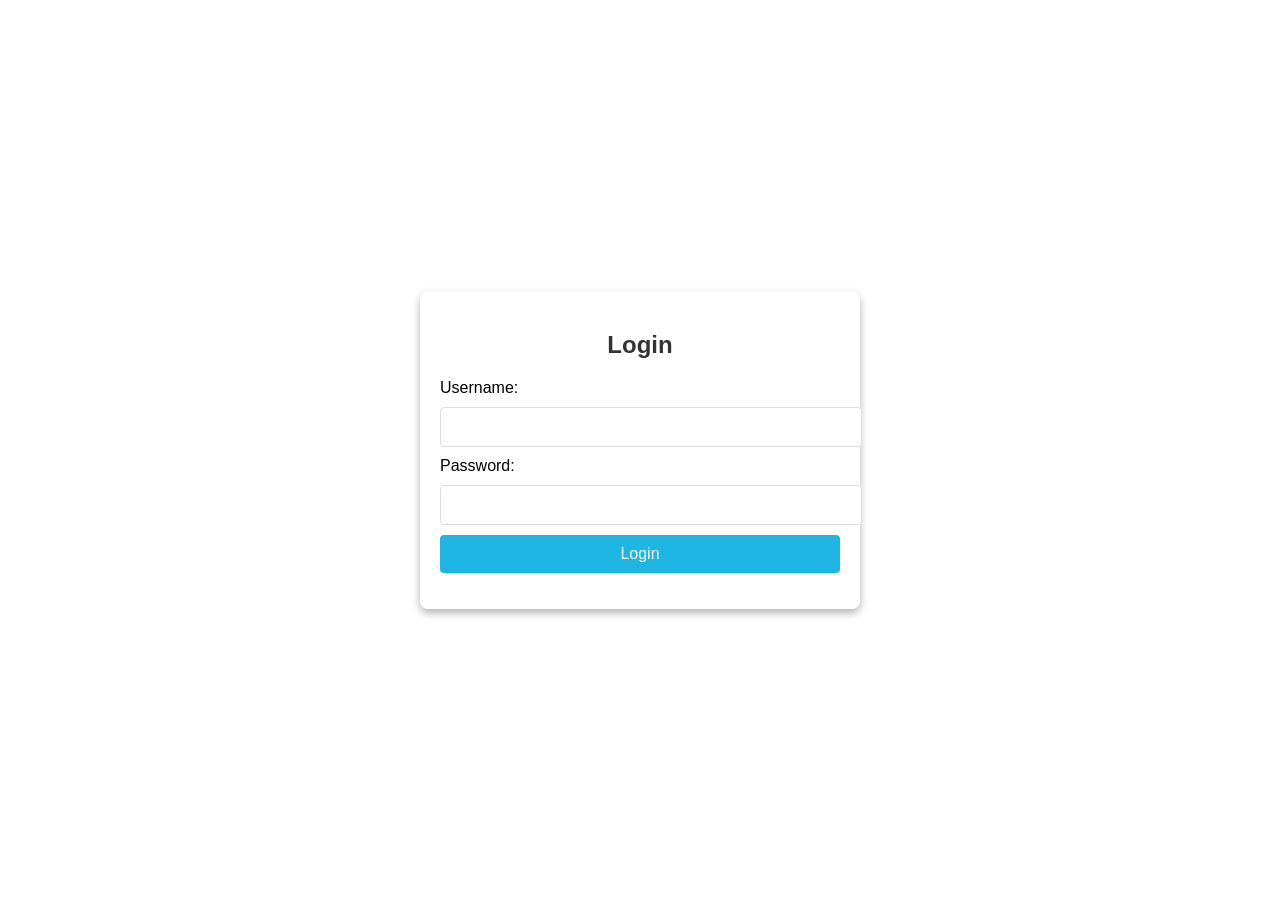
<file: login.html>
<!DOCTYPE html>
<html lang="en">
<head>
    <meta charset="UTF-8">
    <meta name="viewport" content="width=device-width, initial-scale=1.0">
    <title>Login Page</title>
    <link rel="stylesheet" href="login.css">
</head>
<body>
    <div class="login-container">
        <h2>Login</h2>
        <form id="loginForm">
            <label for="username">Username:</label>
            <input type="text" id="username" name="username" required>
            
            <label for="password">Password:</label>
            <input type="password" id="password" name="password" required>
            
            <button type="submit" id="loginButton">Login</button>
        </form>
        <p id="error-message" class="error-message"></p>
    </div>

    <script src="login.js"></script>
</body>
</html>
</file>
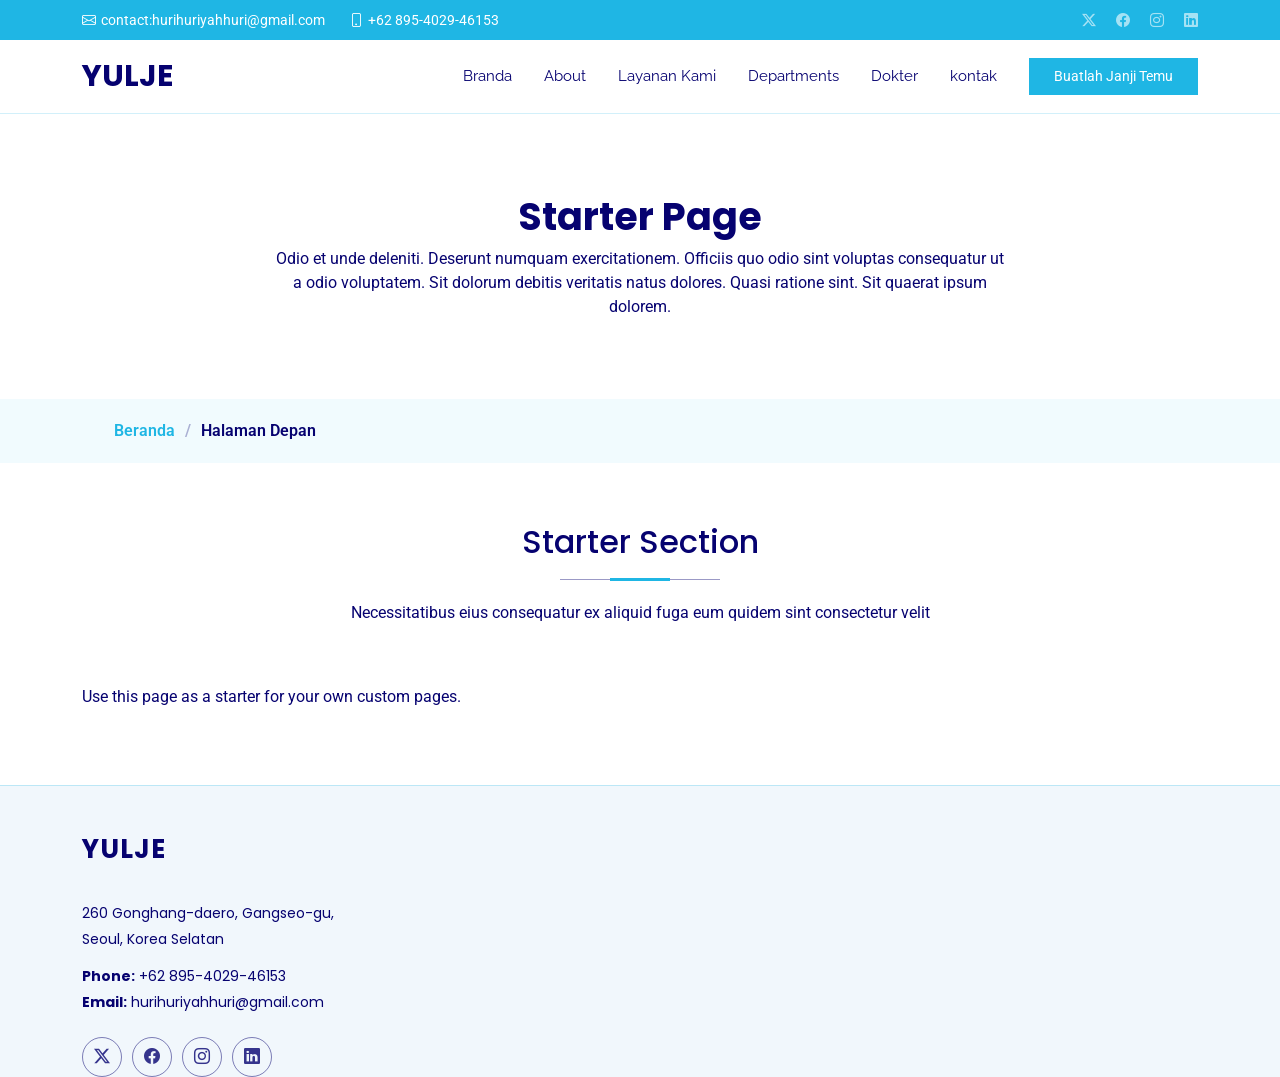
<file: starter-page.html>
<!DOCTYPE html>
<html lang="en">

<head>
  <meta charset="utf-8">
  <meta content="width=device-width, initial-scale=1.0" name="viewport">
  <title>Starter Page - Medilab Bootstrap Template</title>
  <meta name="description" content="">
  <meta name="keywords" content="">

  <!-- Favicons -->
  <link href="assets/img/favicon.png" rel="icon">
  <link href="assets/img/apple-touch-icon.png" rel="apple-touch-icon">

  <!-- Fonts -->
  <link href="https://fonts.googleapis.com" rel="preconnect">
  <link href="https://fonts.gstatic.com" rel="preconnect" crossorigin>
  <link href="https://fonts.googleapis.com/css2?family=Roboto:ital,wght@0,100;0,300;0,400;0,500;0,700;0,900;1,100;1,300;1,400;1,500;1,700;1,900&family=Poppins:ital,wght@0,100;0,200;0,300;0,400;0,500;0,600;0,700;0,800;0,900;1,100;1,200;1,300;1,400;1,500;1,600;1,700;1,800;1,900&family=Raleway:ital,wght@0,100;0,200;0,300;0,400;0,500;0,600;0,700;0,800;0,900;1,100;1,200;1,300;1,400;1,500;1,600;1,700;1,800;1,900&display=swap" rel="stylesheet">

  <!-- Vendor CSS Files -->
  <link href="assets/vendor/bootstrap/css/bootstrap.min.css" rel="stylesheet">
  <link href="assets/vendor/bootstrap-icons/bootstrap-icons.css" rel="stylesheet">
  <link href="assets/vendor/aos/aos.css" rel="stylesheet">
  <link href="assets/vendor/fontawesome-free/css/all.min.css" rel="stylesheet">
  <link href="assets/vendor/glightbox/css/glightbox.min.css" rel="stylesheet">
  <link href="assets/vendor/swiper/swiper-bundle.min.css" rel="stylesheet">

  <!-- Main CSS File -->
  <link href="assets/css/main.css" rel="stylesheet">

</head>

<body class="starter-page-page">

  <header id="header" class="header sticky-top">

    <div class="topbar d-flex align-items-center">
      <div class="container d-flex justify-content-center justify-content-md-between">
        <div class="contact-info d-flex align-items-center">
          <i class="bi bi-envelope d-flex align-items-center"><a href="mailto:hurihuriyahhuri@gmail.coom">contact:hurihuriyahhuri@gmail.com</a></i>
          <i class="bi bi-phone d-flex align-items-center ms-4"><span>+62 895-4029-46153</span></i>
        </div>
        <div class="social-links d-none d-md-flex align-items-center">
          <a href="#" class="twitter"><i class="bi bi-twitter-x"></i></a>
          <a href="#" class="facebook"><i class="bi bi-facebook"></i></a>
          <a href="#" class="instagram"><i class="bi bi-instagram"></i></a>
          <a href="#" class="linkedin"><i class="bi bi-linkedin"></i></a>
        </div>
      </div>
    </div><!-- End Top Bar -->

    <div class="branding d-flex align-items-center">

      <div class="container position-relative d-flex align-items-center justify-content-between">
        <a href="index.html" class="logo d-flex align-items-center me-auto">
          <!-- Uncomment the line below if you also wish to use an image logo -->
          <!-- <img src="assets/img/logo.png" alt=""> -->
          <h1 class="sitename">YULJE</h1>
        </a>

        <nav id="navmenu" class="navmenu">
          <ul>
            <li><a href="#hero">Branda<br></a></li>
            <li><a href="#about">About</a></li>
            <li><a href="#services">Layanan Kami</a></li>
            <li><a href="#departments">Departments</a></li>
            <li><a href="#doctors">Dokter</a></li>
            <li><a href="#contact">kontak</a></li>
          </ul>
          <i class="mobile-nav-toggle d-xl-none bi bi-list"></i>
        </nav>

        <a class="cta-btn d-none d-sm-block" href="#appointment">Buatlah Janji Temu</a>

      </div>

    </div>

  </header>

  <main class="main">

    <!-- Page Title -->
    <div class="page-title" data-aos="fade">
      <div class="heading">
        <div class="container">
          <div class="row d-flex justify-content-center text-center">
            <div class="col-lg-8">
              <h1>Starter Page</h1>
              <p class="mb-0">Odio et unde deleniti. Deserunt numquam exercitationem. Officiis quo odio sint voluptas consequatur ut a odio voluptatem. Sit dolorum debitis veritatis natus dolores. Quasi ratione sint. Sit quaerat ipsum dolorem.</p>
            </div>
          </div>
        </div>
      </div>
      <nav class="breadcrumbs">
        <div class="container">
          <ol>
            <li><a href="index.html">Beranda</a></li>
            <li class="current">Halaman Depan</li>
          </ol>
        </div>
      </nav>
    </div><!-- End Page Title -->

    <!-- Starter Section Section -->
    <section id="starter-section" class="starter-section section">

      <!-- Section Title -->
      <div class="container section-title" data-aos="fade-up">
        <h2>Starter Section</h2>
        <p>Necessitatibus eius consequatur ex aliquid fuga eum quidem sint consectetur velit</p>
      </div><!-- End Section Title -->

      <div class="container" data-aos="fade-up">
        <p>Use this page as a starter for your own custom pages.</p>
      </div>

    </section><!-- /Starter Section Section -->

  </main>

  <footer id="footer" class="footer light-background">

    <div class="container footer-top">
      <div class="row gy-4">
        <div class="col-lg-4 col-md-6 footer-about">
          <a href="index.html" class="logo d-flex align-items-center">
            <span class="sitename">YULJE</span>
          </a>
          <div class="footer-contact pt-3">
            <p>260 Gonghang-daero, Gangseo-gu,</p>
            <p>Seoul, Korea Selatan</p> 
            <p class="mt-3"><strong>Phone:</strong> <span>+62 895-4029-46153</span></p>
            <p><strong>Email:</strong> <span>hurihuriyahhuri@gmail.com</span></p>
          </div>
          <div class="social-links d-flex mt-4">
            <a href=""><i class="bi bi-twitter-x"></i></a>
            <a href=""><i class="bi bi-facebook"></i></a>
            <a href=""><i class="bi bi-instagram"></i></a>
            <a href=""><i class="bi bi-linkedin"></i></a>
          </div>
        </div>
  </footer>

  <!-- Scroll Top -->
  <a href="#" id="scroll-top" class="scroll-top d-flex align-items-center justify-content-center"><i class="bi bi-arrow-up-short"></i></a>

  <!-- Preloader -->
  <div id="preloader"></div>

  <!-- Vendor JS Files -->
  <script src="assets/vendor/bootstrap/js/bootstrap.bundle.min.js"></script>
  <script src="assets/vendor/php-email-form/validate.js"></script>
  <script src="assets/vendor/aos/aos.js"></script>
  <script src="assets/vendor/glightbox/js/glightbox.min.js"></script>
  <script src="assets/vendor/purecounter/purecounter_vanilla.js"></script>
  <script src="assets/vendor/swiper/swiper-bundle.min.js"></script>

  <!-- Main JS File -->
  <script src="assets/js/main.js"></script>

</body>

</html>
</file>
<file: login.css>
/* Basic styling */
body {
    font-family: Arial, sans-serif;
    margin: 0;
    padding: 0;
    height: 100vh;
    background-image: url('https://example.com/your-hospital-image.jpg'); /* Ganti dengan URL gambar latar belakang rumah sakit */
    background-size: cover;
    background-position: center;
    display: flex;
    justify-content: center;
    align-items: center;
}

/* Styling untuk halaman login */
.login-container {
    max-width: 400px;
    width: 100%;
    padding: 20px;
    background-color: rgba(255, 255, 255, 0.8); /* Transparan dengan latar belakang putih */
    border-radius: 8px;
    box-shadow: 0 4px 8px rgba(0, 0, 0, 0.3);
    backdrop-filter: blur(10px); /* Efek blur pada latar belakang */
}

h2, h1 {
    text-align: center;
    color: #333; /* Warna teks */
}

/* Styling untuk input */
input[type="text"], input[type="password"] {
    width: 100%;
    padding: 10px;
    margin: 10px 0;
    border: 1px solid #ddd;
    border-radius: 4px;
    font-size: 16px;
}

/* Styling untuk button */
button {
    width: 100%;
    padding: 10px;
    background-color: #1fb6e4;
    color: white;
    border: none;
    border-radius: 4px;
    cursor: pointer;
    font-size: 16px;
}

button:hover {
    background-color: #17a0d1;
}

/* Pesan error */
.error-message {
    color: red;
    text-align: center;
}

/* Styling untuk halaman landing */
.landing-container {
    text-align: center;
    padding: 20px;
}
</file>
<file: assets/css/main.css>
:root {
  --default-font: "Roboto",  system-ui, -apple-system, "Segoe UI", Roboto, "Helvetica Neue", Arial, "Noto Sans", "Liberation Sans", sans-serif, "Apple Color Emoji", "Segoe UI Emoji", "Segoe UI Symbol", "Noto Color Emoji";
  --heading-font: "Poppins",  sans-serif;
  --nav-font: "Raleway",  sans-serif;
}

/* Global Colors - The following color variables are used throughout the website. Updating them here will change the color scheme of the entire website */
:root { 
  --background-color: #ffffff; /* Background color for the entire website, including individual sections */
  --default-color: #060270; /* Default color used for the majority of the text content across the entire website */
  --heading-color: #060270; /* Color for headings, subheadings and title throughout the website */
  --accent-color: #1fb6e4; /* Accent color that represents your brand on the website. It's used for buttons, links, and other elements that need to stand out */
  --surface-color: #ffffff; /* The surface color is used as a background of boxed elements within sections, such as cards, icon boxes, or other elements that require a visual separation from the global background. */
  --contrast-color: #ffffff; /* Contrast color for text, ensuring readability against backgrounds of accent, heading, or default colors. */
}

/* Nav Menu Colors - The following color variables are used specifically for the navigation menu. They are separate from the global colors to allow for more customization options */
:root {
  --nav-color: #060270;  /* The default color of the main navmenu links */
  --nav-hover-color: #1fb6e4; /* Applied to main navmenu links when they are hovered over or active */
  --nav-mobile-background-color: #ffffff; /* Used as the background color for mobile navigation menu */
  --nav-dropdown-background-color: #ffffff; /* Used as the background color for dropdown items that appear when hovering over primary navigation items */
  --nav-dropdown-color: #060270; /* Used for navigation links of the dropdown items in the navigation menu. */
  --nav-dropdown-hover-color: #1fb6e4; /* Similar to --nav-hover-color, this color is applied to dropdown navigation links when they are hovered over. */
}

/* Color Presets - These classes override global colors when applied to any section or element, providing reuse of the sam color scheme. */

.light-background {
  --background-color: #f1f7fc;
  --surface-color: #ffffff;
}

.dark-background {
  --background-color: #060606;
  --default-color: #ffffff;
  --heading-color: #ffffff;
  --surface-color: #252525;
  --contrast-color: #ffffff;
}

/* Smooth scroll */
:root {
  scroll-behavior: smooth;
}

/*--------------------------------------------------------------
# General Styling & Shared Classes
--------------------------------------------------------------*/
body {
  color: var(--default-color);
  background-color: var(--background-color);
  font-family: var(--default-font);
}

a {
  color: var(--accent-color);
  text-decoration: none;
  transition: 0.3s;
}

a:hover {
  color: color-mix(in srgb, var(--accent-color), transparent 25%);
  text-decoration: none;
}

h1,
h2,
h3,
h4,
h5,
h6 {
  color: var(--heading-color);
  font-family: var(--heading-font);
}

/* Pulsating Play Button
------------------------------*/
.pulsating-play-btn {
  width: 94px;
  height: 94px;
  background: radial-gradient(var(--accent-color) 50%, color-mix(in srgb, var(--accent-color), transparent 75%) 52%);
  border-radius: 50%;
  display: block;
  position: relative;
  overflow: hidden;
}

.pulsating-play-btn:before {
  content: "";
  position: absolute;
  width: 120px;
  height: 120px;
  animation-delay: 0s;
  animation: pulsate-play-btn 2s;
  animation-direction: forwards;
  animation-iteration-count: infinite;
  animation-timing-function: steps;
  opacity: 1;
  border-radius: 50%;
  border: 5px solid color-mix(in srgb, var(--accent-color), transparent 30%);
  top: -15%;
  left: -15%;
  background: rgba(198, 16, 0, 0);
}

.pulsating-play-btn:after {
  content: "";
  position: absolute;
  left: 50%;
  top: 50%;
  transform: translateX(-40%) translateY(-50%);
  width: 0;
  height: 0;
  border-top: 10px solid transparent;
  border-bottom: 10px solid transparent;
  border-left: 15px solid #fff;
  z-index: 100;
  transition: all 400ms cubic-bezier(0.55, 0.055, 0.675, 0.19);
}

.pulsating-play-btn:hover:before {
  content: "";
  position: absolute;
  left: 50%;
  top: 50%;
  transform: translateX(-40%) translateY(-50%);
  width: 0;
  height: 0;
  border: none;
  border-top: 10px solid transparent;
  border-bottom: 10px solid transparent;
  border-left: 15px solid #fff;
  z-index: 200;
  animation: none;
  border-radius: 0;
}

.pulsating-play-btn:hover:after {
  border-left: 15px solid var(--accent-color);
  transform: scale(20);
}

@keyframes pulsate-play-btn {
  0% {
    transform: scale(0.6, 0.6);
    opacity: 1;
  }

  100% {
    transform: scale(1, 1);
    opacity: 0;
  }
}

/* PHP Email Form Messages
------------------------------*/
.php-email-form .error-message {
  display: none;
  background: #df1529;
  color: #ffffff;
  text-align: left;
  padding: 15px;
  margin-bottom: 24px;
  font-weight: 600;
}

.php-email-form .sent-message {
  display: none;
  color: #ffffff;
  background: #059652;
  text-align: center;
  padding: 15px;
  margin-bottom: 24px;
  font-weight: 600;
}

.php-email-form .loading {
  display: none;
  background: var(--surface-color);
  text-align: center;
  padding: 15px;
  margin-bottom: 24px;
}

.php-email-form .loading:before {
  content: "";
  display: inline-block;
  border-radius: 50%;
  width: 24px;
  height: 24px;
  margin: 0 10px -6px 0;
  border: 3px solid var(--accent-color);
  border-top-color: var(--surface-color);
  animation: php-email-form-loading 1s linear infinite;
}

@keyframes php-email-form-loading {
  0% {
    transform: rotate(0deg);
  }

  100% {
    transform: rotate(360deg);
  }
}

/*--------------------------------------------------------------
# Global Header
--------------------------------------------------------------*/
.header {
  color: var(--default-color);
  transition: all 0.5s;
  z-index: 997;
  background-color: var(--background-color);
}

.header .topbar {
  background-color: var(--accent-color);
  height: 40px;
  padding: 0;
  font-size: 14px;
  transition: all 0.5s;
}

.header .topbar .contact-info i {
  font-style: normal;
  color: var(--contrast-color);
}

.header .topbar .contact-info i a,
.header .topbar .contact-info i span {
  padding-left: 5px;
  color: var(--contrast-color);
}

@media (max-width: 575px) {

  .header .topbar .contact-info i a,
  .header .topbar .contact-info i span {
    font-size: 13px;
  }
}

.header .topbar .contact-info i a {
  line-height: 0;
  transition: 0.3s;
}

.header .topbar .contact-info i a:hover {
  color: var(--contrast-color);
  text-decoration: underline;
}

.header .topbar .social-links a {
  color: color-mix(in srgb, var(--contrast-color), transparent 40%);
  line-height: 0;
  transition: 0.3s;
  margin-left: 20px;
}

.header .topbar .social-links a:hover {
  color: var(--contrast-color);
}

.header .branding {
  min-height: 60px;
  padding: 10px 0;
}

.header .logo {
  line-height: 1;
}

.header .logo img {
  max-height: 36px;
  margin-right: 8px;
}

.header .logo h1 {
  font-size: 30px;
  margin: 0;
  font-weight: 700;
  color: var(--heading-color);
}

.header .cta-btn,
.header .cta-btn:focus {
  color: var(--contrast-color);
  background: var(--accent-color);
  font-size: 14px;
  padding: 8px 25px;
  margin: 0 0 0 30px;
  border-radius: 0;
  transition: 0.3s;
}

.header .cta-btn:hover,
.header .cta-btn:focus:hover {
  color: var(--contrast-color);
  background: color-mix(in srgb, var(--accent-color), transparent 15%);
}

@media (max-width: 1200px) {
  .header .logo {
    order: 1;
  }

  .header .cta-btn {
    order: 2;
    margin: 0 15px 0 0;
    padding: 6px 15px;
  }

  .header .navmenu {
    order: 3;
  }
}

.scrolled .header {
  box-shadow: 0px 0 18px rgba(0, 0, 0, 0.1);
}

.scrolled .header .topbar {
  height: 0;
  visibility: hidden;
  overflow: hidden;
}

/*--------------------------------------------------------------
# Navigation Menu
--------------------------------------------------------------*/
/* Desktop Navigation */
@media (min-width: 1200px) {
  .navmenu {
    padding: 0;
  }

  .navmenu ul {
    margin: 0;
    padding: 0;
    display: flex;
    list-style: none;
    align-items: center;
  }

  .navmenu li {
    position: relative;
  }

  .navmenu>ul>li {
    white-space: nowrap;
    padding: 15px 14px;
  }

  .navmenu>ul>li:last-child {
    padding-right: 0;
  }

  .navmenu a,
  .navmenu a:focus {
    color: var(--nav-color);
    font-size: 15px;
    padding: 0 2px;
    font-family: var(--nav-font);
    font-weight: 400;
    display: flex;
    align-items: center;
    justify-content: space-between;
    white-space: nowrap;
    transition: 0.3s;
    position: relative;
  }

  .navmenu a i,
  .navmenu a:focus i {
    font-size: 12px;
    line-height: 0;
    margin-left: 5px;
    transition: 0.3s;
  }

  .navmenu>ul>li>a:before {
    content: "";
    position: absolute;
    width: 100%;
    height: 2px;
    bottom: -6px;
    left: 0;
    background-color: var(--nav-hover-color);
    visibility: hidden;
    width: 0px;
    transition: all 0.3s ease-in-out 0s;
  }

  .navmenu a:hover:before,
  .navmenu li:hover>a:before,
  .navmenu .active:before {
    visibility: visible;
    width: 100%;
  }

  .navmenu li:hover>a,
  .navmenu .active,
  .navmenu .active:focus {
    color: var(--nav-hover-color);
  }

/* Mobile Navigation */
@media (max-width: 1199px) {
  .mobile-nav-toggle {
    color: var(--nav-color);
    font-size: 28px;
    line-height: 0;
    margin-right: 10px;
    cursor: pointer;
    transition: color 0.3s;
  }

  .navmenu {
    padding: 0;
    z-index: 9997;
  }

  .navmenu ul {
    display: none;
    list-style: none;
    position: absolute;
    inset: 60px 20px 20px 20px;
    padding: 10px 0;
    margin: 0;
    border-radius: 6px;
    background-color: var(--nav-mobile-background-color);
    border: 1px solid color-mix(in srgb, var(--default-color), transparent 90%);
    box-shadow: none;
    overflow-y: auto;
    transition: 0.3s;
    z-index: 9998;
  }

  .navmenu a,
  .navmenu a:focus {
    color: var(--nav-dropdown-color);
    padding: 10px 20px;
    font-family: var(--nav-font);
    font-size: 17px;
    font-weight: 500;
    display: flex;
    align-items: center;
    justify-content: space-between;
    white-space: nowrap;
    transition: 0.3s;
  }

  .navmenu a i,
  .navmenu a:focus i {
    font-size: 12px;
    line-height: 0;
    margin-left: 5px;
    width: 30px;
    height: 30px;
    display: flex;
    align-items: center;
    justify-content: center;
    border-radius: 50%;
    transition: 0.3s;
    background-color: color-mix(in srgb, var(--accent-color), transparent 90%);
  }

  .navmenu a i:hover,
  .navmenu a:focus i:hover {
    background-color: var(--accent-color);
    color: var(--contrast-color);
  }

  .navmenu a:hover,
  .navmenu .active,
  .navmenu .active:focus {
    color: var(--nav-dropdown-hover-color);
  }

  .navmenu .active i,
  .navmenu .active:focus i {
    background-color: var(--accent-color);
    color: var(--contrast-color);
    transform: rotate(180deg);
  }

  .navmenu .dropdown ul {
    position: static;
    display: none;
    z-index: 99;
    padding: 10px 0;
    margin: 10px 20px;
    background-color: var(--nav-dropdown-background-color);
    transition: all 0.5s ease-in-out;
  }

  .navmenu .dropdown ul ul {
    background-color: rgba(33, 37, 41, 0.1);
  }

  .navmenu .dropdown>.dropdown-active {
    display: block;
    background-color: rgba(33, 37, 41, 0.03);
  }

  .mobile-nav-active {
    overflow: hidden;
  }

  .mobile-nav-active .mobile-nav-toggle {
    color: #fff;
    position: absolute;
    font-size: 32px;
    top: 15px;
    right: 15px;
    margin-right: 0;
    z-index: 9999;
  }

  .mobile-nav-active .navmenu {
    position: fixed;
    overflow: hidden;
    inset: 0;
    background: rgba(33, 37, 41, 0.8);
    transition: 0.3s;
  }

  .mobile-nav-active .navmenu>ul {
    display: block;
  }
}

/*--------------------------------------------------------------
# Global Footer
--------------------------------------------------------------*/
.footer {
  color: var(--default-color);
  background-color: var(--background-color);
  border-top: 1px solid color-mix(in srgb, var(--accent-color), transparent 75%);
  font-size: 14px;
  position: relative;
}

.footer .footer-top {
  padding-top: 50px;
}

.footer .footer-about .logo {
  line-height: 1;
  margin-bottom: 25px;
}

.footer .footer-about .logo img {
  max-height: 40px;
  margin-right: 6px;
}

.footer .footer-about .logo span {
  color: var(--heading-color);
  font-family: var(--heading-font);
  font-size: 26px;
  font-weight: 700;
  letter-spacing: 1px;
}

.footer .footer-about p {
  font-size: 14px;
  font-family: var(--heading-font);
}

.footer .social-links a {
  display: flex;
  align-items: center;
  justify-content: center;
  width: 40px;
  height: 40px;
  border-radius: 50%;
  border: 1px solid color-mix(in srgb, var(--default-color), transparent 50%);
  font-size: 16px;
  color: color-mix(in srgb, var(--default-color), transparent 20%);
  margin-right: 10px;
  transition: 0.3s;
}

.footer .social-links a:hover {
  color: var(--accent-color);
  border-color: var(--accent-color);
}

.footer h4 {
  font-size: 16px;
  font-weight: bold;
  position: relative;
  padding-bottom: 12px;
}

.footer .footer-links {
  margin-bottom: 30px;
}

.footer .footer-links ul {
  list-style: none;
  padding: 0;
  margin: 0;
}

.footer .footer-links ul i {
  padding-right: 2px;
  font-size: 12px;
  line-height: 0;
}

.footer .footer-links ul li {
  padding: 10px 0;
  display: flex;
  align-items: center;
}

.footer .footer-links ul li:first-child {
  padding-top: 0;
}

.footer .footer-links ul a {
  color: color-mix(in srgb, var(--default-color), transparent 30%);
  display: inline-block;
  line-height: 1;
}

.footer .footer-links ul a:hover {
  color: var(--accent-color);
}

.footer .footer-contact p {
  margin-bottom: 5px;
}

.footer .copyright {
  padding-top: 25px;
  padding-bottom: 25px;
  border-top: 1px solid color-mix(in srgb, var(--default-color), transparent 90%);
}

.footer .copyright p {
  margin-bottom: 0;
}

.footer .credits {
  margin-top: 8px;
  font-size: 13px;
}

/*--------------------------------------------------------------
# Preloader
--------------------------------------------------------------*/
#preloader {
  position: fixed;
  inset: 0;
  z-index: 999999;
  overflow: hidden;
  background: var(--background-color);
  transition: all 0.6s ease-out;
}

#preloader:before {
  content: "";
  position: fixed;
  top: calc(50% - 30px);
  left: calc(50% - 30px);
  border: 6px solid #ffffff;
  border-color: var(--accent-color) transparent var(--accent-color) transparent;
  border-radius: 50%;
  width: 60px;
  height: 60px;
  animation: animate-preloader 1.5s linear infinite;
}

@keyframes animate-preloader {
  0% {
    transform: rotate(0deg);
  }

  100% {
    transform: rotate(360deg);
  }
}

/*--------------------------------------------------------------
# Scroll Top Button
--------------------------------------------------------------*/
.scroll-top {
  position: fixed;
  visibility: hidden;
  opacity: 0;
  right: 15px;
  bottom: 15px;
  z-index: 99999;
  background-color: var(--accent-color);
  width: 40px;
  height: 40px;
  border-radius: 4px;
  transition: all 0.4s;
}

.scroll-top i {
  font-size: 24px;
  color: var(--contrast-color);
  line-height: 0;
}

.scroll-top:hover {
  background-color: color-mix(in srgb, var(--accent-color), transparent 20%);
  color: var(--contrast-color);
}

.scroll-top.active {
  visibility: visible;
  opacity: 1;
}

/*--------------------------------------------------------------
# Disable aos animation delay on mobile devices
--------------------------------------------------------------*/
@media screen and (max-width: 768px) {
  [data-aos-delay] {
    transition-delay: 0 !important;
  }
}

/*--------------------------------------------------------------
# Global Page Titles & Breadcrumbs
--------------------------------------------------------------*/
.page-title {
  color: var(--default-color);
  background-color: var(--background-color);
  position: relative;
}

.page-title .heading {
  padding: 80px 0;
  border-top: 1px solid color-mix(in srgb, var(--accent-color), transparent 80%);
}

.page-title .heading h1 {
  font-size: 38px;
  font-weight: 700;
}

.page-title nav {
  background-color: color-mix(in srgb, var(--accent-color), transparent 94%);
  padding: 20px 0;
}

.page-title nav ol {
  display: flex;
  flex-wrap: wrap;
  list-style: none;
  margin: 0;
  font-size: 16px;
  font-weight: 600;
}

.page-title nav ol li+li {
  padding-left: 10px;
}

.page-title nav ol li+li::before {
  content: "/";
  display: inline-block;
  padding-right: 10px;
  color: color-mix(in srgb, var(--default-color), transparent 70%);
}

/*--------------------------------------------------------------
# Global Sections
--------------------------------------------------------------*/
section,
.section {
  color: var(--default-color);
  background-color: var(--background-color);
  padding: 60px 0;
  scroll-margin-top: 72px;
  overflow: clip;
}

@media (max-width: 1199px) {

  section,
  .section {
    scroll-margin-top: 60px;
  }
}

/*--------------------------------------------------------------
# Global Section Titles
--------------------------------------------------------------*/
.section-title {
  text-align: center;
  padding-bottom: 60px;
  position: relative;
}

.section-title h2 {
  font-size: 32px;
  font-weight: 500;
  margin-bottom: 20px;
  padding-bottom: 20px;
  position: relative;
}

.section-title h2:before {
  content: "";
  position: absolute;
  display: block;
  width: 160px;
  height: 1px;
  background: color-mix(in srgb, var(--default-color), transparent 60%);
  left: 0;
  right: 0;
  bottom: 1px;
  margin: auto;
}

.section-title h2::after {
  content: "";
  position: absolute;
  display: block;
  width: 60px;
  height: 3px;
  background: var(--accent-color);
  left: 0;
  right: 0;
  bottom: 0;
  margin: auto;
}

.section-title p {
  margin-bottom: 0;
}

/*--------------------------------------------------------------
# Hero Section
--------------------------------------------------------------*/
.hero {
  width: 100%;
  min-height: calc(100vh - 112px);
  padding: 80px 0;
  display: flex;
  align-items: center;
  justify-content: center;
  position: relative;
  overflow: hidden;
}

.hero img {
  position: absolute;
  inset: 0;
  display: block;
  width: 100%;
  height: 100%;
  object-fit: cover;
  z-index: 1;
}

.hero .container {
  z-index: 3;
}

.hero .welcome h2 {
  margin: 0;
  font-size: 48px;
  font-weight: 700;
}

.hero .welcome p {
  font-size: 24px;
  margin: 0;
}

.hero .content {
  margin-top: 40px;
}

.hero .content .why-box {
  color: var(--contrast-color);
  background: var(--accent-color);
  padding: 30px;
  border-radius: 4px;
}

.hero .content .why-box h3 {
  color: var(--contrast-color);
  font-weight: 700;
  font-size: 34px;
  margin-bottom: 30px;
}

.hero .content .why-box p {
  margin-bottom: 30px;
}

.hero .content .why-box .more-btn {
  color: var(--contrast-color);
  background: color-mix(in srgb, var(--contrast-color), transparent 80%);
  display: inline-block;
  padding: 6px 30px 8px 30px;
  border-radius: 50px;
  transition: all ease-in-out 0.4s;
}

.hero .content .why-box .more-btn i {
  font-size: 14px;
}

.hero .content .why-box .more-btn:hover {
  background: var(--surface-color);
  color: var(--accent-color);
}

.hero .content .icon-box {
  text-align: center;
  border-radius: 10px;
  background: color-mix(in srgb, var(--surface-color), transparent 20%);
  box-shadow: 0px 2px 15px rgba(0, 0, 0, 0.1);
  padding: 40px 30px;
  width: 100%;
}

.hero .content .icon-box i {
  font-size: 40px;
  color: var(--accent-color);
}

.hero .content .icon-box h4 {
  font-size: 20px;
  font-weight: 700;
  margin: 10px 0 20px 0;
}

.hero .content .icon-box p {
  font-size: 15px;
  color: color-mix(in srgb, var(--default-color), transparent 30%);
}

/*--------------------------------------------------------------
# About Section
--------------------------------------------------------------*/
.about .content h3 {
  font-size: 2rem;
  font-weight: 700;
}

.about .content ul {
  list-style: none;
  padding: 0;
}

.about .content ul li {
  display: flex;
  align-items: flex-start;
  margin-top: 40px;
}

.about .content ul i {
  flex-shrink: 0;
  font-size: 48px;
  color: var(--accent-color);
  margin-right: 20px;
}

.about .content ul h5 {
  font-size: 18px;
  font-weight: 700;
}

.about .content ul p {
  font-size: 15px;
}

.about .content p:last-child {
  margin-bottom: 0;
}

.about .pulsating-play-btn {
  position: absolute;
  left: calc(50% - 47px);
  top: calc(50% - 47px);
}

/*--------------------------------------------------------------
# Stats Section
--------------------------------------------------------------*/
.stats i {
  color: var(--contrast-color);
  background-color: var(--accent-color);
  box-shadow: 0px 2px 25px rgba(0, 0, 0, 0.1);
  width: 54px;
  height: 54px;
  font-size: 24px;
  border-radius: 50px;
  border: 2px solid var(--background-color);
  display: inline-flex;
  align-items: center;
  justify-content: center;
  position: relative;
  z-index: 1;
}

.stats .stats-item {
  background-color: var(--surface-color);
  margin-top: -27px;
  padding: 30px 30px 25px 30px;
  width: 100%;
  position: relative;
  text-align: center;
  box-shadow: 0px 2px 35px rgba(0, 0, 0, 0.1);
  border-radius: 4px;
  z-index: 0;
}

.stats .stats-item span {
  font-size: 32px;
  display: block;
  margin: 10px 0;
  font-weight: 700;
  color: var(--heading-color);
}

.stats .stats-item p {
  padding: 0;
  margin: 0;
  font-family: var(--heading-font);
  font-size: 16px;
}

/*--------------------------------------------------------------
# Services Section
--------------------------------------------------------------*/
.services .service-item {
  background-color: var(--surface-color);
  text-align: center;
  border: 1px solid color-mix(in srgb, var(--default-color), transparent 85%);
  padding: 80px 20px;
  transition: all ease-in-out 0.3s;
  height: 100%;
}

.services .service-item .icon {
  margin: 0 auto;
  width: 64px;
  height: 64px;
  background: var(--accent-color);
  border-radius: 4px;
  display: flex;
  align-items: center;
  justify-content: center;
  margin-bottom: 20px;
  transition: 0.3s;
  transform-style: preserve-3d;
}

.services .service-item .icon i {
  color: var(--contrast-color);
  font-size: 28px;
  transition: ease-in-out 0.3s;
}

.services .service-item .icon::before {
  position: absolute;
  content: "";
  left: -8px;
  top: -8px;
  height: 100%;
  width: 100%;
  background: color-mix(in srgb, var(--accent-color), transparent 80%);
  border-radius: 5px;
  transition: all 0.3s ease-out 0s;
  transform: translateZ(-1px);
}

.services .service-item h3 {
  font-weight: 700;
  margin: 10px 0 15px 0;
  font-size: 22px;
}

.services .service-item p {
  line-height: 24px;
  font-size: 14px;
  margin-bottom: 0;
}

.services .service-item:hover {
  background: var(--accent-color);
  border-color: var(--accent-color);
}

.services .service-item:hover .icon {
  background: var(--surface-color);
}

.services .service-item:hover .icon i {
  color: var(--accent-color);
}

.services .service-item:hover .icon::before {
  background: color-mix(in srgb, var(--background-color), transparent 70%);
}

.services .service-item:hover h3,
.services .service-item:hover p {
  color: var(--contrast-color);
}

/*--------------------------------------------------------------
# Appointment Section
--------------------------------------------------------------*/
.appointment .php-email-form {
  width: 100%;
}

.appointment .php-email-form .form-group {
  padding-bottom: 8px;
}

.appointment .php-email-form input,
.appointment .php-email-form textarea,
.appointment .php-email-form select {
  color: var(--default-color);
  background-color: transparent;
  border-color: color-mix(in srgb, var(--default-color), transparent 80%);
  border-radius: 0;
  box-shadow: none;
  font-size: 14px;
  padding: 10px !important;
}

.appointment .php-email-form input:focus,
.appointment .php-email-form textarea:focus,
.appointment .php-email-form select:focus {
  border-color: var(--accent-color);
}

.appointment .php-email-form input::placeholder,
.appointment .php-email-form textarea::placeholder,
.appointment .php-email-form select::placeholder {
  color: color-mix(in srgb, var(--default-color), transparent 70%);
}

.appointment .php-email-form input,
.appointment .php-email-form select {
  height: 44px;
}

.appointment .php-email-form textarea {
  padding: 10px 12px;
}

.appointment .php-email-form button[type=submit] {
  background: var(--accent-color);
  border: 0;
  padding: 10px 35px;
  color: #fff;
  transition: 0.4s;
  border-radius: 50px;
}

.appointment .php-email-form button[type=submit]:hover {
  background: color-mix(in srgb, var(--accent-color) 90%, white 15%);
}

/*--------------------------------------------------------------
# Departments Section
--------------------------------------------------------------*/
.departments {
  overflow: hidden;
}

.departments .nav-tabs {
  border: 0;
}

.departments .nav-link {
  border: 0;
  padding: 12px 15px 12px 0;
  transition: 0.3s;
  color: var(--default-color);
  border-radius: 0;
  border-right: 2px solid color-mix(in srgb, var(--default-color), transparent 90%);
  font-weight: 600;
  font-size: 15px;
}

.departments .nav-link:hover {
  color: var(--accent-color);
}

.departments .nav-link.active {
  color: var(--accent-color);
  border-color: var(--accent-color);
  background-color: var(--background-color);
}

.departments .tab-pane.active {
  animation: fadeIn 0.5s ease-out;
}

.departments .details h3 {
  font-size: 26px;
  font-weight: 600;
  margin-bottom: 20px;
}

.departments .details p {
  color: color-mix(in srgb, var(--default-color), transparent 20%);
}

.departments .details p:last-child {
  margin-bottom: 0;
}

@media (max-width: 992px) {
  .departments .nav-link {
    border: 0;
    padding: 15px;
  }

  .departments .nav-link.active {
    color: var(--accent-color);
    background: var(--accent-color);
  }
}

/*--------------------------------------------------------------
# Doctors Section
--------------------------------------------------------------*/
.doctors .team-member {
  background-color: var(--surface-color);
  box-shadow: 0px 2px 15px rgba(0, 0, 0, 0.1);
  position: relative;
  border-radius: 5px;
  transition: 0.5s;
  padding: 30px;
  height: 100%;
}

@media (max-width: 468px) {
  .doctors .team-member {
    flex-direction: column;
    justify-content: center !important;
    align-items: center !important;
  }
}

.doctors .team-member .pic {
  overflow: hidden;
  width: 150px;
  border-radius: 50%;
  flex-shrink: 0;
}

.doctors .team-member .pic img {
  transition: ease-in-out 0.3s;
}

.doctors .team-member:hover {
  transform: translateY(-10px);
}

.doctors .team-member .member-info {
  padding-left: 30px;
}

@media (max-width: 468px) {
  .doctors .team-member .member-info {
    padding: 30px 0 0 0;
    text-align: center;
  }
}

.doctors .team-member h4 {
  font-weight: 700;
  margin-bottom: 5px;
  font-size: 20px;
}

.doctors .team-member span {
  display: block;
  font-size: 15px;
  padding-bottom: 10px;
  position: relative;
  font-weight: 500;
}

.doctors .team-member span::after {
  content: "";
  position: absolute;
  display: block;
  width: 50px;
  height: 1px;
  background: color-mix(in srgb, var(--default-color), transparent 85%);
  bottom: 0;
  left: 0;
}

@media (max-width: 468px) {
  .doctors .team-member span::after {
    left: calc(50% - 25px);
  }
}

.doctors .team-member p {
  margin: 10px 0 0 0;
  font-size: 14px;
}

.doctors .team-member .social {
  margin-top: 12px;
  display: flex;
  align-items: center;
  justify-content: start;
  width: 100%;
}

@media (max-width: 468px) {
  .doctors .team-member .social {
    justify-content: center;
  }
}

.doctors .team-member .social a {
  background: color-mix(in srgb, var(--default-color), transparent 94%);
  transition: ease-in-out 0.3s;
  display: flex;
  align-items: center;
  justify-content: center;
  border-radius: 0;
  width: 36px;
  height: 36px;
}

.doctors .team-member .social a i {
  color: color-mix(in srgb, var(--default-color), transparent 20%);
  font-size: 16px;
  margin: 0 2px;
}

.doctors .team-member .social a:hover {
  background: var(--accent-color);
}

.doctors .team-member .social a:hover i {
  color: var(--contrast-color);
}

.doctors .team-member .social a+a {
  margin-left: 8px;
}

/*--------------------------------------------------------------
# Faq Section
--------------------------------------------------------------*/
.faq .faq-container .faq-item {
  background-color: var(--surface-color);
  position: relative;
  padding: 20px;
  margin-bottom: 15px;
  border: 1px solid color-mix(in srgb, var(--accent-color), transparent 75%);
  border-radius: 5px;
  overflow: hidden;
}

.faq .faq-container .faq-item:last-child {
  margin-bottom: 0;
}

.faq .faq-container .faq-item h3 {
  font-weight: 500;
  font-size: 18px;
  line-height: 24px;
  margin: 0 30px 0 0;
  transition: 0.3s;
  cursor: pointer;
  display: flex;
  align-items: center;
}

.faq .faq-container .faq-item h3 .num {
  color: var(--accent-color);
  padding-right: 5px;
}

.faq .faq-container .faq-item h3:hover {
  color: var(--accent-color);
}

.faq .faq-container .faq-item .faq-content {
  display: grid;
  grid-template-rows: 0fr;
  transition: 0.3s ease-in-out;
  visibility: hidden;
  opacity: 0;
}

.faq .faq-container .faq-item .faq-content p {
  margin-bottom: 0;
  overflow: hidden;
}

.faq .faq-container .faq-item .faq-toggle {
  position: absolute;
  top: 20px;
  right: 20px;
  font-size: 16px;
  line-height: 0;
  transition: 0.3s;
  cursor: pointer;
}

.faq .faq-container .faq-item .faq-toggle:hover {
  color: var(--accent-color);
}

.faq .faq-container .faq-active {
  background-color: var(--accent-color);
  border-color: var(--accent-color);
  color: var(--contrast-color);
}

.faq .faq-container .faq-active h3,
.faq .faq-container .faq-active h3:hover {
  color: var(--contrast-color);
}

.faq .faq-container .faq-active .faq-content {
  grid-template-rows: 1fr;
  visibility: visible;
  opacity: 1;
  padding-top: 10px;
}

.faq .faq-container .faq-active .faq-toggle {
  transform: rotate(90deg);
  color: var(--accent-color);
}

/*--------------------------------------------------------------
# Testimonials Section
--------------------------------------------------------------*/
.testimonials .info h3 {
  font-weight: 700;
  font-size: 32px;
}

.testimonials .swiper {
  box-shadow: 0 15px 30px 0 rgba(0, 0, 0, 0.05);
  background-color: var(--surface-color);
}

.testimonials .testimonials-carousel,
.testimonials .testimonials-slider {
  overflow: hidden;
}

.testimonials .testimonial-item {
  box-sizing: content-box;
  min-height: 200px;
  position: relative;
  margin: 30px;
}

.testimonials .testimonial-item .testimonial-img {
  width: 90px;
  height: 90px;
  border-radius: 50px;
  border: 6px solid var(--background-color);
  margin-right: 10px;
}

.testimonials .testimonial-item h3 {
  font-size: 18px;
  font-weight: bold;
  margin: 10px 0 5px 0;
}

.testimonials .testimonial-item h4 {
  color: color-mix(in srgb, var(--default-color), transparent 50%);
  font-size: 14px;
  margin: 0;
}

.testimonials .testimonial-item .stars {
  margin: 10px 0;
}

.testimonials .testimonial-item .stars i {
  color: #ffc107;
  margin: 0 1px;
}

.testimonials .testimonial-item .quote-icon-left,
.testimonials .testimonial-item .quote-icon-right {
  color: color-mix(in srgb, var(--accent-color), transparent 60%);
  font-size: 26px;
  line-height: 0;
}

.testimonials .testimonial-item .quote-icon-left {
  display: inline-block;
  left: -5px;
  position: relative;
}

.testimonials .testimonial-item .quote-icon-right {
  display: inline-block;
  right: -5px;
  position: relative;
  top: 10px;
  transform: scale(-1, -1);
}

.testimonials .testimonial-item p {
  font-style: italic;
  margin: 15px auto 15px auto;
}

.testimonials .swiper-wrapper {
  height: auto;
}

.testimonials .swiper-pagination {
  margin-top: 20px;
  margin-bottom: 20px;
  position: relative;
}

.testimonials .swiper-pagination .swiper-pagination-bullet {
  width: 10px;
  height: 10px;
  background-color: color-mix(in srgb, var(--default-color), transparent 85%);
  opacity: 1;
  border: none;
}

.testimonials .swiper-pagination .swiper-pagination-bullet-active {
  background-color: var(--accent-color);
}

@media (max-width: 767px) {

  .testimonials .testimonials-carousel,
  .testimonials .testimonials-slider {
    overflow: hidden;
  }

  .testimonials .testimonial-item {
    margin: 15px;
  }
}

/*--------------------------------------------------------------
# Gallery Section
--------------------------------------------------------------*/
.gallery .gallery-item {
  overflow: hidden;
  border-right: 3px solid var(--background-color);
  border-bottom: 3px solid var(--background-color);
}

.gallery .gallery-item img {
  transition: all ease-in-out 0.4s;
}

.gallery .gallery-item:hover img {
  transform: scale(1.1);
}

/*--------------------------------------------------------------
# Contact Section
--------------------------------------------------------------*/
.contact .info-item+.info-item {
  margin-top: 40px;
}

.contact .info-item i {
  color: var(--contrast-color);
  background: var(--accent-color);
  font-size: 20px;
  width: 44px;
  height: 44px;
  display: flex;
  justify-content: center;
  align-items: center;
  border-radius: 0;
  transition: all 0.3s ease-in-out;
  margin-right: 15px;
}

.contact .info-item h3 {
  padding: 0;
  font-size: 18px;
  font-weight: 700;
  margin-bottom: 5px;
}

.contact .info-item p {
  padding: 0;
  margin-bottom: 0;
  font-size: 14px;
}

.contact .php-email-form {
  height: 100%;
}

.contact .php-email-form input[type=text],
.contact .php-email-form input[type=email],
.contact .php-email-form textarea {
  font-size: 14px;
  padding: 10px 15px;
  box-shadow: none;
  border-radius: 0;
  color: var(--default-color);
  background-color: color-mix(in srgb, var(--background-color), transparent 50%);
  border-color: color-mix(in srgb, var(--default-color), transparent 80%);
}

.contact .php-email-form input[type=text]:focus,
.contact .php-email-form input[type=email]:focus,
.contact .php-email-form textarea:focus {
  border-color: var(--accent-color);
}

.contact .php-email-form input[type=text]::placeholder,
.contact .php-email-form input[type=email]::placeholder,
.contact .php-email-form textarea::placeholder {
  color: color-mix(in srgb, var(--default-color), transparent 70%);
}

.contact .php-email-form button[type=submit] {
  color: var(--contrast-color);
  background: var(--accent-color);
  border: 0;
  padding: 10px 36px;
  transition: 0.4s;
  border-radius: 0;
}

.contact .php-email-form button[type=submit]:hover {
  background: color-mix(in srgb, var(--accent-color), transparent 20%);
}

/*--------------------------------------------------------------
# Starter Section Section
--------------------------------------------------------------*/
.starter-section {
  /* Add your styles here */
}

/* Profile Section */
.profile {
  padding: 50px 20px;
  text-align: center;
}

.profile-container {
  display: flex;
  align-items: flex-start;  /* Menyusun elemen profile ke atas */
  justify-content: flex-start; /* Menyusun elemen profile ke kiri */
  margin-top: 40px;
  background-color: white;
  border-radius: 10px;
  box-shadow: 0 0 10px rgba(0, 0, 0, 0.1);
  overflow: hidden;
  position: relative; /* Untuk posisi absolute ikon */
  padding: 20px;
}

.profile-image {
  width: 250px;
  height: 250px;
  object-fit: cover;
  border-radius: 0;
  margin-right: 30px;
}

.profile-text {
  max-width: 600px;
  text-align: justify;  /* Menyusun teks agar rata kiri dan kanan */
}

.profile-text h3 {
  font-size: 32px;
  margin-bottom: 10px;
}

.profile-text p {
  font-size: 18px;
  color: #060270;
  margin-bottom: 20px;
}

.profile-text a {
  display: inline-block;
  padding: 10px 20px;
  background-color: #1fb6e4;
  color: #ffffff;
  text-decoration: none;
  border-radius: 0;
  transition: background-color 0.3s;
}

.profile-text a:hover {
  background-color: #1fb6e4;
}

/* Penataan ikon media sosial */
.social-icons {
  position: absolute;  /* Memposisikan ikon relatif terhadap profile-container */
  top: 10px;  /* Jarak dari atas */
  right: 10px;  /* Jarak dari kanan */
  display: flex;
  flex-direction: column;  /* Menyusun ikon secara vertikal */
  gap: 10px;  /* Jarak antar ikon */
}

.social-icons a {
  color: #ffff;  /* Warna ikon */
  font-size: 10px;  /* Ukuran ikon yang kecil */
  text-decoration: none;  /* Menghilangkan garis bawah */
  transition: color 0.3s ease;  /* Efek transisi warna saat hover */
}

.social-icons a:hover {
  color: #ffff;  /* Warna ikon saat hover */
}

.social-icons i {
  display: block;
}


/* Style for the greeting card */
.greeting-card {
  background-color: #ffff;
  padding: 50px 20px;
  border-radius: 10px;
  margin-top: 30px;
}

.greeting-card h2 {
  color: #060270;
  font-size: 30px;
  margin-bottom: 20px;
}

.greeting-card p {
  color: #060270;
  font-size: 18px;
  margin-bottom: 20px;
}

.greeting-card .btn {
  background-color: #1fb6e4;
  color: #fff;
  padding: 10px 20px;
  border-radius: 5px;
  text-decoration: none;
}

.greeting-card .btn:hover {
  background-color: #1fb6e4;
}


  #greetingPage {
    display: none;
    text-align: center;
    padding: 50px;
    background-color: #f9f9f9;
    border-radius: 10px;
    box-shadow: 0 2px 10px rgba(0, 0, 0, 0.1);
  }

  #greetingPage button {
    margin-top: 20px;
    padding: 10px 20px;
    background-color: #1fb6e4;
    color: white;
    border: none;
    border-radius: 5px;
    cursor: pointer;
  }

  #greetingPage button:hover {
    background-color: #1fb6e4;
  }
</file>
